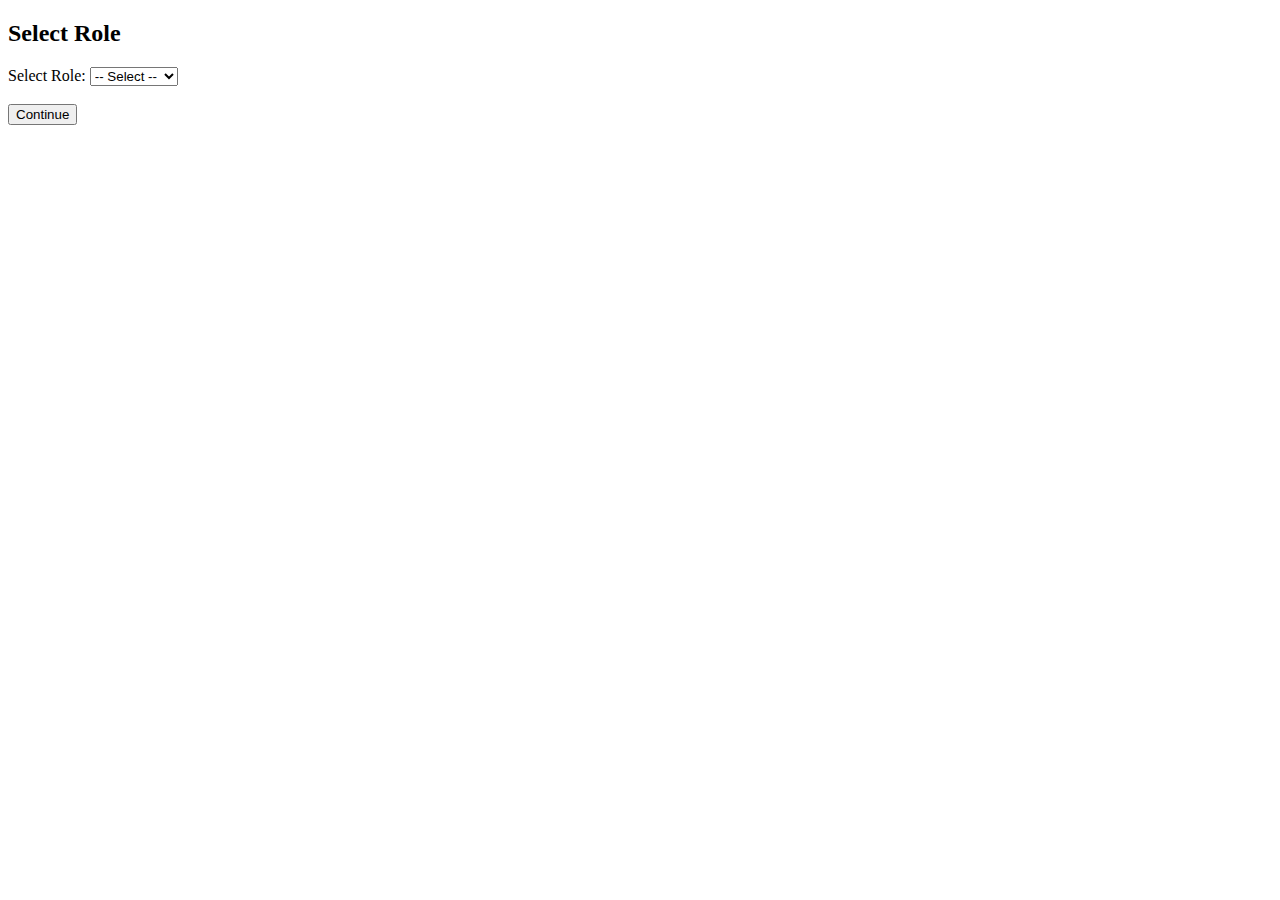
<file: FOODDELIVERYAPP/src/main/webapp/index.html>
<!DOCTYPE html>
<html>
<head>
    <title>Food Delivery App | Select Role</title>
</head>
<body>

<h2>Select Role</h2>

<form action="role-redirect" method="post">

    <label>Select Role:</label>
    <select name="role" required>
        <option value="">-- Select --</option>
        <option value="ADMIN">Admin</option>
        <option value="USER">User</option>
        <option value="RESTAURANT">Restaurant</option>
    </select>

    <br><br>

    <button type="submit">Continue</button>
</form>

</body>
</html>
</file>
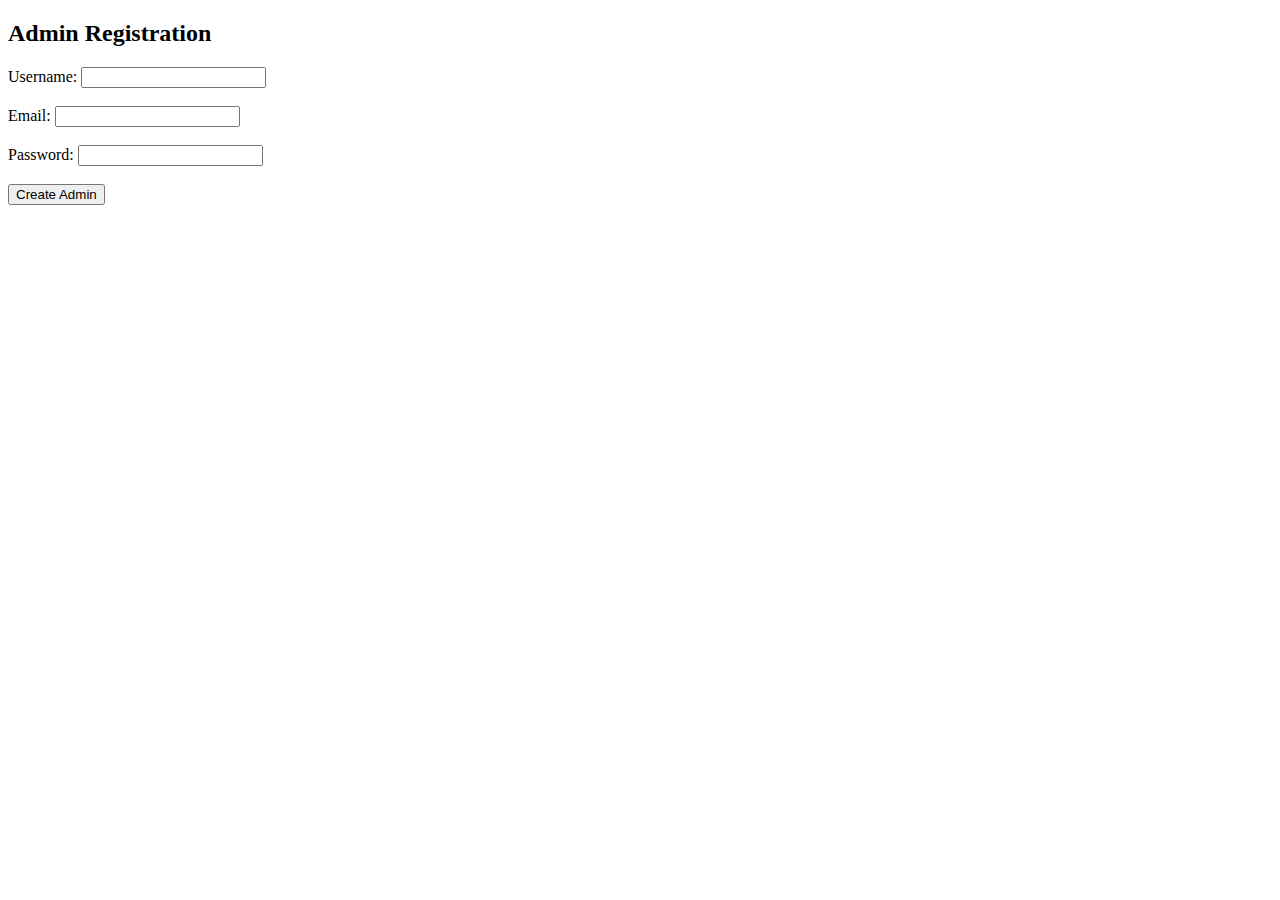
<file: FOODDELIVERYAPP/src/main/webapp/admin-register.html>
<!DOCTYPE html>
<html>
<head>
    <title>Admin Registration</title>
</head>
<body>

<h2>Admin Registration</h2>

<form action="register-admin" method="post">

    <input type="hidden" name="role" value="ADMIN">

    Username: <input type="text" name="username" required><br><br>
    Email: <input type="email" name="email" required><br><br>
    Password: <input type="password" name="password" required><br><br>

    <button type="submit">Create Admin</button>

</form>

</body>
</html>
</file>
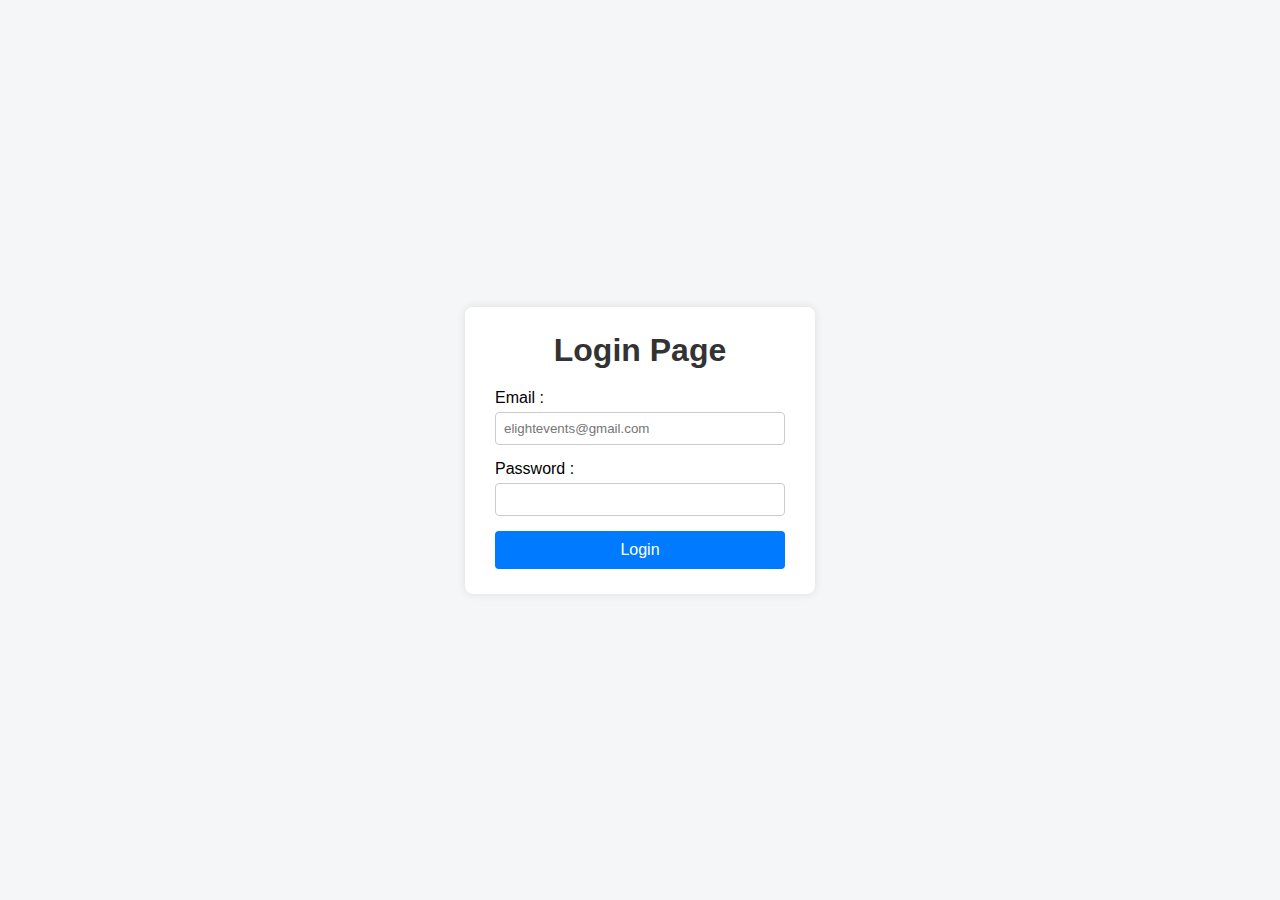
<file: FOODDELIVERYAPP/src/main/webapp/login.html>
<!DOCTYPE html>
<html>
<head>
<meta charset="UTF-8">
<title>Login Page</title>
 <link rel="stylesheet" href="CSS/auth.css">
</head>

<body>
	
	<form action="LoginServlet" method="post">
	<h1>Login Page</h1>
	Email : <input type="email" name="email" placeholder="elightevents@gmail.com">
	Password :<input type="password" name="password" >
<input type="submit" value="Login">
	</form>
</body>
</html>
</file>
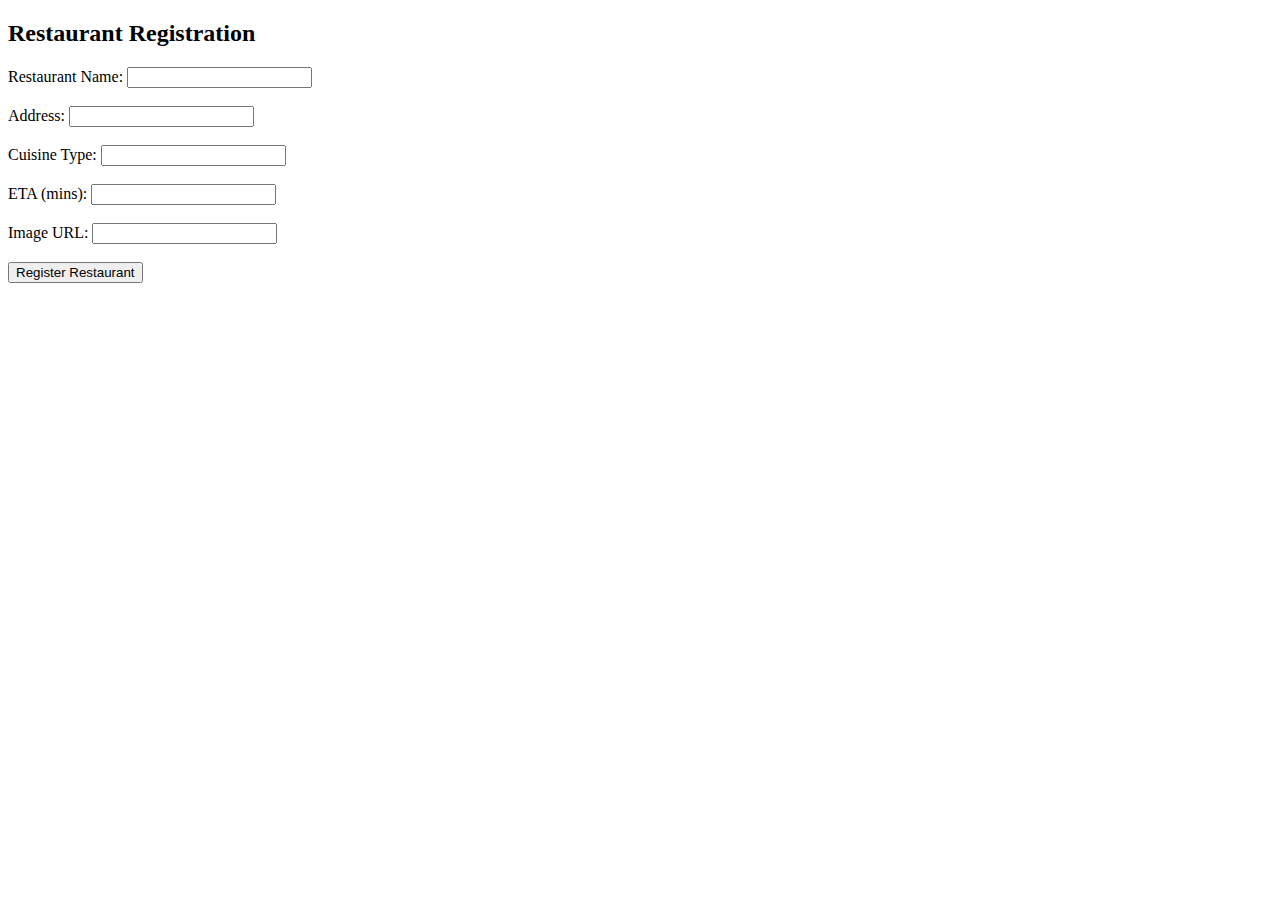
<file: FOODDELIVERYAPP/src/main/webapp/restaurant-register.html>
<!DOCTYPE html>
<html>
<head>
    <title>Restaurant Registration</title>
</head>
<body>

<h2>Restaurant Registration</h2>

<form action="register-restaurant" method="post">

    Restaurant Name: <input type="text" name="name" required><br><br>
    Address: <input type="text" name="address"><br><br>
    Cuisine Type: <input type="text" name="cuisine"><br><br>
    ETA (mins): <input type="number" name="eta"><br><br>
    Image URL: <input type="text" name="imageUrl"><br><br>

    <button type="submit">Register Restaurant</button>

</form>

</body>
</html>
</file>
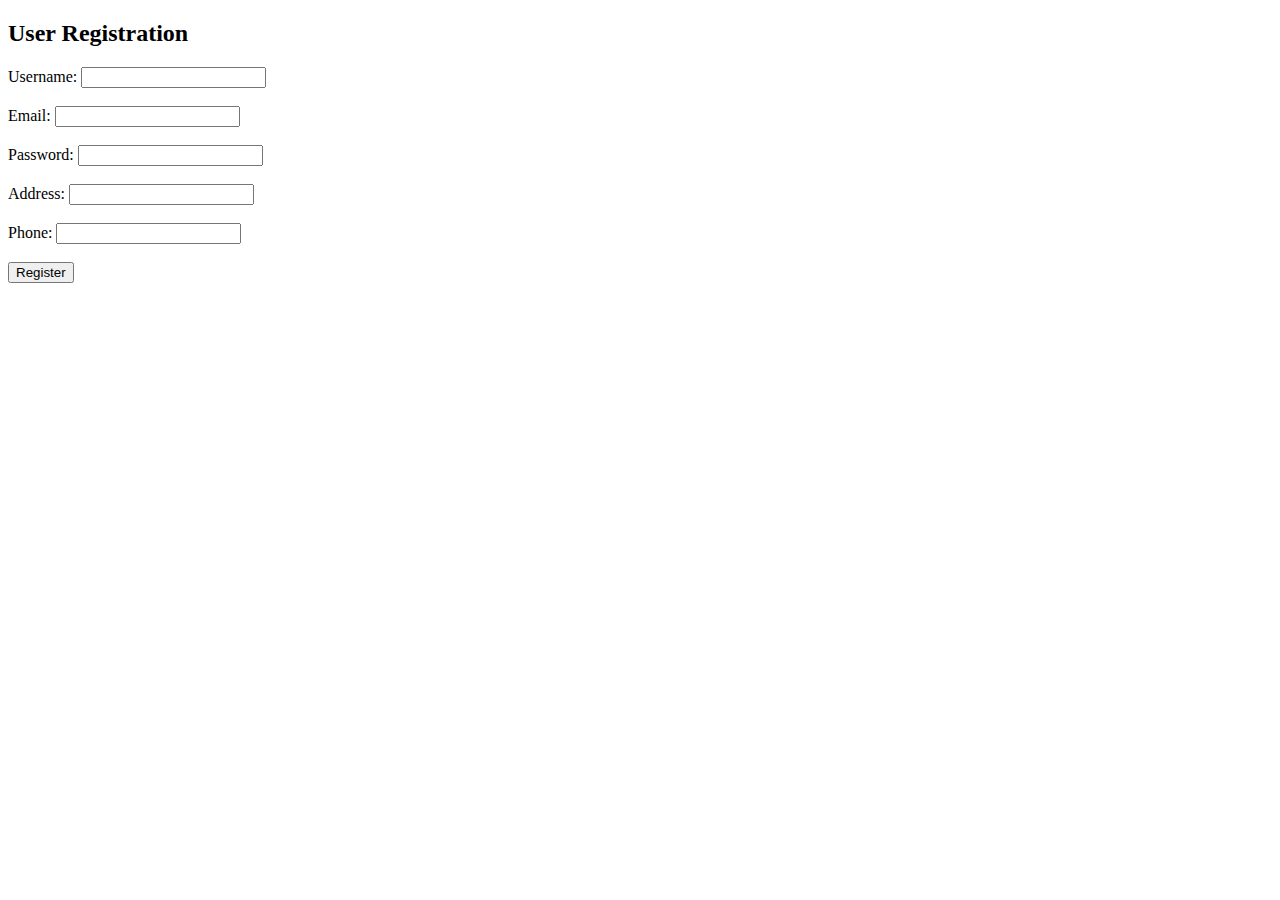
<file: FOODDELIVERYAPP/src/main/webapp/user-register.html>
<!DOCTYPE html>
<html>
<head>
    <title>User Registration</title>
</head>
<body>

<h2>User Registration</h2>

<form action="register-user" method="post">

    <input type="hidden" name="role" value="USER">

    Username: <input type="text" name="username" required><br><br>
    Email: <input type="email" name="email" required><br><br>
    Password: <input type="password" name="password" required><br><br>
    Address: <input type="text" name="address"><br><br>
    Phone: <input type="text" name="phone"><br><br>

    <button type="submit">Register</button>

</form>

</body>
</html>
</file>
<file: FOODDELIVERYAPP/src/main/webapp/CSS/auth.css>
/* Reset basic browser styles */
* {
    margin: 0;
    padding: 0;
    box-sizing: border-box;
    font-family: Arial, Helvetica, sans-serif;
}

/* Page layout */
body {
    background-color: #f4f6f8;
    display: flex;
    justify-content: center;
    align-items: center;
    height: 100vh;
}

/* Form container */
form {
    background-color: #ffffff;
    padding: 25px 30px;
    width: 350px;
    border-radius: 8px;
    box-shadow: 0 0 10px rgba(0, 0, 0, 0.1);
}

/* Headings */
h1, h2 {
    text-align: center;
    margin-bottom: 20px;
    color: #333;
}

/* Labels */
label {
    font-weight: bold;
    color: #555;
}

/* Inputs and textarea */
input[type="text"],
input[type="email"],
input[type="password"],
input[type="tel"],
textarea,
select {
    width: 100%;
    padding: 8px;
    margin-top: 5px;
    margin-bottom: 15px;
    border: 1px solid #ccc;
    border-radius: 4px;
}

/* Textarea resize */
textarea {
    resize: none;
}

/* Submit button */
input[type="submit"] {
    width: 100%;
    padding: 10px;
    background-color: #007bff;
    border: none;
    color: #ffffff;
    font-size: 16px;
    border-radius: 4px;
    cursor: pointer;
}

/* Button hover */
input[type="submit"]:hover {
    background-color: #0056b3;
}

/* Responsive */
@media (max-width: 480px) {
    form {
        width: 90%;
    }
}
</file>
